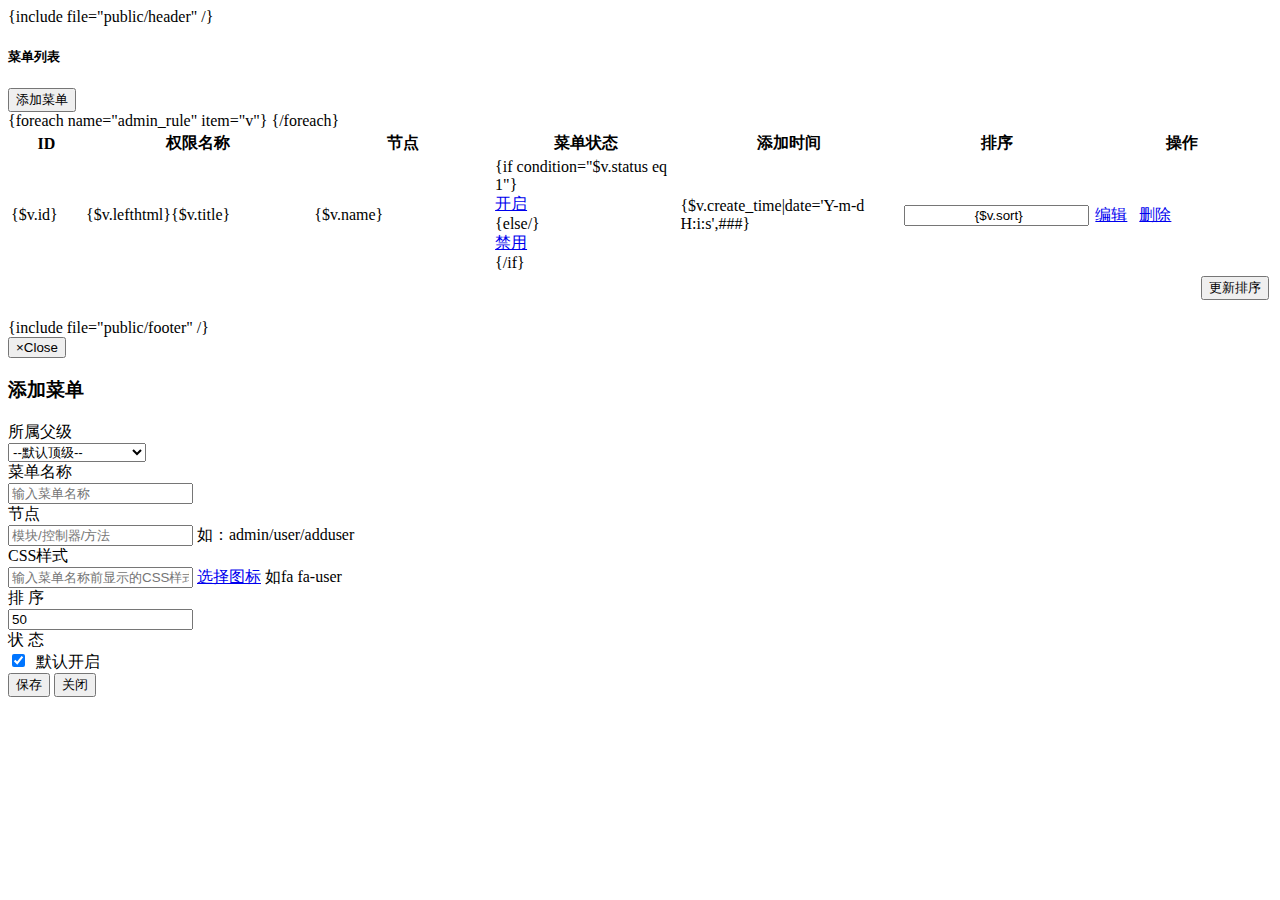
<file: application/admin/view/menu/index.html>
{include file="public/header" /}
<body class="gray-bg">
<div class="wrapper wrapper-content animated fadeInRight">
    <div class="ibox float-e-margins">
        <div class="ibox-title">
            <h5>菜单列表</h5>
        </div>
        <div class="ibox-content">          
            <div class="row">
                <div class="col-sm-12">   
                    <div  class="col-sm-2">
                        <div class="input-group" >  
                            <button type="button" class="btn btn-primary btn-outline" data-toggle="modal" data-target="#myModal">添加菜单</button> 
                        </div>
                    </div>                                                                                        
                </div>
            </div>
            <div class="hr-line-dashed"></div>
            <div class="example-wrap">
                <div class="example">
                    <form id="ruleorder" name="ruleorder" method="post" action="{:url('ruleorder')}" >
                        <table class="table table-bordered table-hover">
                            <thead>
                                <tr class="long-tr">
                                    <th width="6%">ID</th>
                                    <th width="19%">权限名称</th>
                                    <th width="15%">节点</th>
                                    <th width="15%">菜单状态</th>
                                    <th width="18%">添加时间</th>
                                    <th width="10%">排序</th>
                                    <th width="15%">操作</th>
                                </tr>
                            </thead>
                            <tbody>                       
                                {foreach name="admin_rule" item="v"}
                                    <tr class="long-td">
                                        <td>{$v.id}</td>
                                        <td style='text-align:left;padding-left:{if condition="$v.leftpin neq 0"}{$v.leftpin}px{/if}'>{$v.lefthtml}{$v.title}</td>
                                        <td>{$v.name}</td>                                  
                                        <td>
                                            {if condition="$v.status eq 1"}
                                                <a class="red" href="javascript:;" onclick="rule_state({$v.id});">
                                                    <div id="zt{$v.id}"><span class="label label-info">开启</span></div>
                                                </a>
                                            {else/}
                                                <a class="red" href="javascript:;" onclick="rule_state({$v.id});">
                                                    <div id="zt{$v.id}"><span class="label label-danger">禁用</span></div>
                                                </a>
                                            {/if} 
                                        </td>
                                        <td>{$v.create_time|date='Y-m-d H:i:s',###}</td>
                                        <td style="padding: 3px" >
                                            <div >
                                                <input name="{$v.id}" value=" {$v.sort}" width="50%" style="text-align:center;" class="form-control">
                                            </div>
                                        </td>                                                             
                                        <td>                                   
                                            <a href="{:url('edit_rule',['id'=>$v.id])}" class="btn btn-primary btn-xs">
                                                <i class="fa fa-paste"></i> 编辑</a>&nbsp;&nbsp;
                                            <a href="javascript:;" onclick="del_rule({$v.id})" class="btn btn-danger btn-xs">
                                                <i class="fa fa-trash-o"></i> 删除</a>                                       
                                        </td>
                                    </tr>
                                {/foreach}
                                <tr>
                                    <td colspan="8" align="right">
                                    <button type="submit"  id="btnorder" class="btn btn-info">更新排序</button></td>
                                </tr>
                            </tbody>
                        </table>
                    </form>
                </div>
            </div>
        </div>
    </div>
</div>

</div>
{include file="public/footer" /}
    <div class="modal  fade" id="myModal" tabindex="-1" role="dialog"  aria-hidden="true">
        <div class="modal-dialog">
            <div class="modal-content">
                <div class="modal-header">
                    <button type="button" class="close" data-dismiss="modal"><span aria-hidden="true">&times;</span><span class="sr-only">Close</span></button>
                    <h3 class="modal-title">添加菜单</h3>                  
                </div>
                <form class="form-horizontal" name="add_rule" id="add_rule" method="post" action="{:url('add_rule')}">
                    <div class="ibox-content">
                            <div class="form-group">
                                <label class="col-sm-3 control-label">所属父级</label>
                                <div class="col-sm-8">                                                      
                                    <select name="pid" class="form-control m-b">
                                        <option value="0">--默认顶级--</option>
                                        {foreach name="admin_rule" item="v"}
                                            <option value="{$v.id}" style="margin-left:55px;">{$v.lefthtml}{$v.title}</option>                                          
                                        {/foreach}
                                    </select>                                    
                                </div>
                            </div>
                            <div class="form-group">
                                <label class="col-sm-3 control-label">菜单名称</label>
                                <div class="col-sm-8">
                                    <input type="text" name="title" id="title" placeholder="输入菜单名称" class="form-control"/>
                                </div>
                            </div>                      
                            <div class="hr-line-dashed"></div>
                            <div class="form-group">
                                <label class="col-sm-3 control-label">节点</label>
                                <div class="col-sm-8">
                                    <input type="text" name="name" id="name" placeholder="模块/控制器/方法" class="form-control"/>
                                    <span class="help-block m-b-none">如：admin/user/adduser </span>
                                </div>
                            </div>  
                            <div class="hr-line-dashed"></div>
                            <div class="form-group">
                                <label class="col-sm-3 control-label">CSS样式</label>
                                <div class="col-sm-8">
                                    <input type="text" name="css" id="css" placeholder="输入菜单名称前显示的CSS样式" class="form-control"/>
                                    <span class="help-block m-b-none"> <a href="http://fontawesome.dashgame.com/" target="_black">选择图标</a> 如fa fa-user </span>
                                </div>
                            </div>
                            <div class="hr-line-dashed"></div>
                            <div class="form-group">
                                <label class="col-sm-3 control-label">排&nbsp;序</label>
                                <div class="col-sm-8">
                                    <input type="text" name="sort" id="sort" value="50" placeholder="输入排序" class="form-control"/>
                                </div>
                            </div>
                            <div class="hr-line-dashed"></div>
                            <div class="form-group">
                                <label class="col-sm-3 control-label">状&nbsp;态</label>
                                <div class="col-sm-6">
                                    <div class="radio ">                                        
                                        <input type="checkbox" name='status' value="1" class="js-switch" checked />&nbsp;&nbsp;默认开启                                     
                                    </div>
                                </div>
                            </div>                  
                        </div>
                    <div class="modal-footer">
                        <button type="submit" class="btn btn-primary"><i class="fa fa-save"></i> 保存</button>
                        <button type="button" class="btn btn-danger" data-dismiss="modal"><i class="fa fa-close"></i> 关闭</button>                    
                    </div>
                </form>
            </div>
        </div>
    </div>

<script type="text/javascript">
   
    $(function(){
        $('#add_rule').ajaxForm({
            beforeSubmit: checkForm, 
            success: complete, 
            dataType: 'json'
        });
        
        function checkForm(){
            if( '' == $.trim($('#title').val())){
                layer.msg('请输入菜单名称',{icon:2,time:1500,shade: 0.1}, function(index){
                layer.close(index);
                });
                return false;
            }
            
            if( '' == $.trim($('#name').val())){
                layer.msg('控制器/方法不能为空',{icon:0,time:1500,shade: 0.1}, function(index){
                layer.close(index);
                });
                return false;
            }
        }


        function complete(data){
            if(data.code==1){
                layer.msg(data.msg, {icon: 6,time:1500,shade: 0.1}, function(index){
                    window.location.href="{:url('menu/index')}";
                });
            }else{
                layer.msg(data.msg, {icon: 6,time:1500,shade: 0.1});
                return false;   
            }
        }
     
    });


    //更新排序
    $(function(){
        $('#ruleorder').ajaxForm({
            success: complete, 
            dataType: 'json'
        });

        function complete(data){
            if(data.code==1){
                layer.msg(data.msg, {icon: 1,time:1500,shade: 0.1}, function(index){
                    window.location.href="{:url('menu/index')}";
                });
            }else{
                layer.msg(data.msg, {icon: 2,time:1500,shade: 0.1}, function(index){
                    layer.close(index);
                    window.location.href=data.url;
                });
            }
        }
    });


/**
 * [del_rule 删除菜单]
 * @Author[]
 * @param   {[type]}    id [用户id]
 */
function del_rule(id){
    layer.confirm('确认删除此菜单?', {icon: 3, title:'提示'}, function(index){
        //do something
        $.getJSON('./del_rule', {'id' : id}, function(res){
            if(res.code == 1){
                layer.msg(res.msg,{icon:1,time:1500,shade: 0.1},function(index){
                    layer.close(index);
                    window.location.href="{:url('menu/index')}";
                });
               
            }else{
                layer.msg(res.msg,{icon:0,time:1500,shade: 0.1});
            }
        });

        layer.close(index);
    })

}

/**
 * [user_state 用户状态]
 * @param  {[type]} val [description]
 * @Author[]
 */
function rule_state(val){
    $.post('{:url("rule_state")}',
    {id:val},
    function(data){
         
        if(data.code==1){
            var a='<span class="label label-danger">禁用</span>'
            $('#zt'+val).html(a);
            layer.msg(data.msg,{icon:2,time:1500,shade: 0.1,});
            return false;
        }else{
            var b='<span class="label label-info">开启</span>'
            $('#zt'+val).html(b);
            layer.msg(data.msg,{icon:1,time:1500,shade: 0.1,});
            return false;
        }         
        
    });
    return false;
}

    //IOS开关样式配置
   var elem = document.querySelector('.js-switch');
        var switchery = new Switchery(elem, {
            color: '#1AB394'
        });
    var config = {
        '.chosen-select': {},                    
    }
    for (var selector in config) {
        $(selector).chosen(config[selector]);
    }
</script>
</body>
</html>
</file>
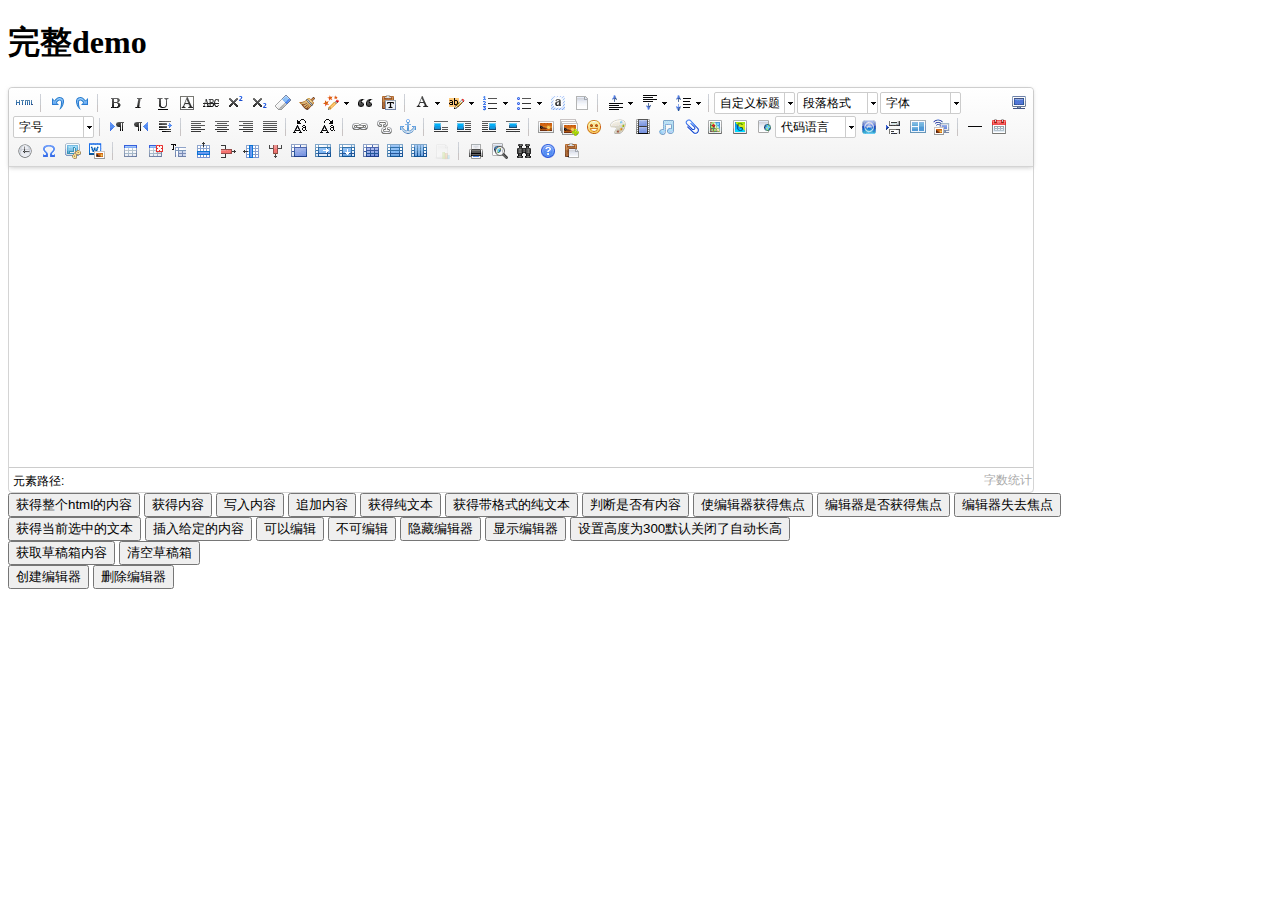
<file: public/static/admin/ueditor/index.html>
<!DOCTYPE HTML PUBLIC "-//W3C//DTD HTML 4.01 Transitional//EN"
        "http://www.w3.org/TR/html4/loose.dtd">
<html>
<head>
    <title>完整demo</title>
    <meta http-equiv="Content-Type" content="text/html;charset=utf-8"/>
    <script type="text/javascript" charset="utf-8" src="ueditor.config.js"></script>
    <script type="text/javascript" charset="utf-8" src="ueditor.all.min.js"> </script>
    <!--建议手动加在语言，避免在ie下有时因为加载语言失败导致编辑器加载失败-->
    <!--这里加载的语言文件会覆盖你在配置项目里添加的语言类型，比如你在配置项目里配置的是英文，这里加载的中文，那最后就是中文-->
    <script type="text/javascript" charset="utf-8" src="lang/zh-cn/zh-cn.js"></script>

    <style type="text/css">
        div{
            width:100%;
        }
    </style>
</head>
<body>
<div>
    <h1>完整demo</h1>
    <script id="editor" type="text/plain" style="width:1024px;height:500px;"></script>
</div>
<div id="btns">
    <div>
        <button onclick="getAllHtml()">获得整个html的内容</button>
        <button onclick="getContent()">获得内容</button>
        <button onclick="setContent()">写入内容</button>
        <button onclick="setContent(true)">追加内容</button>
        <button onclick="getContentTxt()">获得纯文本</button>
        <button onclick="getPlainTxt()">获得带格式的纯文本</button>
        <button onclick="hasContent()">判断是否有内容</button>
        <button onclick="setFocus()">使编辑器获得焦点</button>
        <button onmousedown="isFocus(event)">编辑器是否获得焦点</button>
        <button onmousedown="setblur(event)" >编辑器失去焦点</button>

    </div>
    <div>
        <button onclick="getText()">获得当前选中的文本</button>
        <button onclick="insertHtml()">插入给定的内容</button>
        <button id="enable" onclick="setEnabled()">可以编辑</button>
        <button onclick="setDisabled()">不可编辑</button>
        <button onclick=" UE.getEditor('editor').setHide()">隐藏编辑器</button>
        <button onclick=" UE.getEditor('editor').setShow()">显示编辑器</button>
        <button onclick=" UE.getEditor('editor').setHeight(300)">设置高度为300默认关闭了自动长高</button>
    </div>

    <div>
        <button onclick="getLocalData()" >获取草稿箱内容</button>
        <button onclick="clearLocalData()" >清空草稿箱</button>
    </div>

</div>
<div>
    <button onclick="createEditor()">
    创建编辑器</button>
    <button onclick="deleteEditor()">
    删除编辑器</button>
</div>

<script type="text/javascript">

    //实例化编辑器
    //建议使用工厂方法getEditor创建和引用编辑器实例，如果在某个闭包下引用该编辑器，直接调用UE.getEditor('editor')就能拿到相关的实例
    var ue = UE.getEditor('editor');


    function isFocus(e){
        alert(UE.getEditor('editor').isFocus());
        UE.dom.domUtils.preventDefault(e)
    }
    function setblur(e){
        UE.getEditor('editor').blur();
        UE.dom.domUtils.preventDefault(e)
    }
    function insertHtml() {
        var value = prompt('插入html代码', '');
        UE.getEditor('editor').execCommand('insertHtml', value)
    }
    function createEditor() {
        enableBtn();
        UE.getEditor('editor');
    }
    function getAllHtml() {
        alert(UE.getEditor('editor').getAllHtml())
    }
    function getContent() {
        var arr = [];
        arr.push("使用editor.getContent()方法可以获得编辑器的内容");
        arr.push("内容为：");
        arr.push(UE.getEditor('editor').getContent());
        alert(arr.join("\n"));
    }
    function getPlainTxt() {
        var arr = [];
        arr.push("使用editor.getPlainTxt()方法可以获得编辑器的带格式的纯文本内容");
        arr.push("内容为：");
        arr.push(UE.getEditor('editor').getPlainTxt());
        alert(arr.join('\n'))
    }
    function setContent(isAppendTo) {
        var arr = [];
        arr.push("使用editor.setContent('欢迎使用ueditor')方法可以设置编辑器的内容");
        UE.getEditor('editor').setContent('欢迎使用ueditor', isAppendTo);
        alert(arr.join("\n"));
    }
    function setDisabled() {
        UE.getEditor('editor').setDisabled('fullscreen');
        disableBtn("enable");
    }

    function setEnabled() {
        UE.getEditor('editor').setEnabled();
        enableBtn();
    }

    function getText() {
        //当你点击按钮时编辑区域已经失去了焦点，如果直接用getText将不会得到内容，所以要在选回来，然后取得内容
        var range = UE.getEditor('editor').selection.getRange();
        range.select();
        var txt = UE.getEditor('editor').selection.getText();
        alert(txt)
    }

    function getContentTxt() {
        var arr = [];
        arr.push("使用editor.getContentTxt()方法可以获得编辑器的纯文本内容");
        arr.push("编辑器的纯文本内容为：");
        arr.push(UE.getEditor('editor').getContentTxt());
        alert(arr.join("\n"));
    }
    function hasContent() {
        var arr = [];
        arr.push("使用editor.hasContents()方法判断编辑器里是否有内容");
        arr.push("判断结果为：");
        arr.push(UE.getEditor('editor').hasContents());
        alert(arr.join("\n"));
    }
    function setFocus() {
        UE.getEditor('editor').focus();
    }
    function deleteEditor() {
        disableBtn();
        UE.getEditor('editor').destroy();
    }
    function disableBtn(str) {
        var div = document.getElementById('btns');
        var btns = UE.dom.domUtils.getElementsByTagName(div, "button");
        for (var i = 0, btn; btn = btns[i++];) {
            if (btn.id == str) {
                UE.dom.domUtils.removeAttributes(btn, ["disabled"]);
            } else {
                btn.setAttribute("disabled", "true");
            }
        }
    }
    function enableBtn() {
        var div = document.getElementById('btns');
        var btns = UE.dom.domUtils.getElementsByTagName(div, "button");
        for (var i = 0, btn; btn = btns[i++];) {
            UE.dom.domUtils.removeAttributes(btn, ["disabled"]);
        }
    }

    function getLocalData () {
        alert(UE.getEditor('editor').execCommand( "getlocaldata" ));
    }

    function clearLocalData () {
        UE.getEditor('editor').execCommand( "clearlocaldata" );
        alert("已清空草稿箱")
    }
</script>
</body>
</html>
</file>
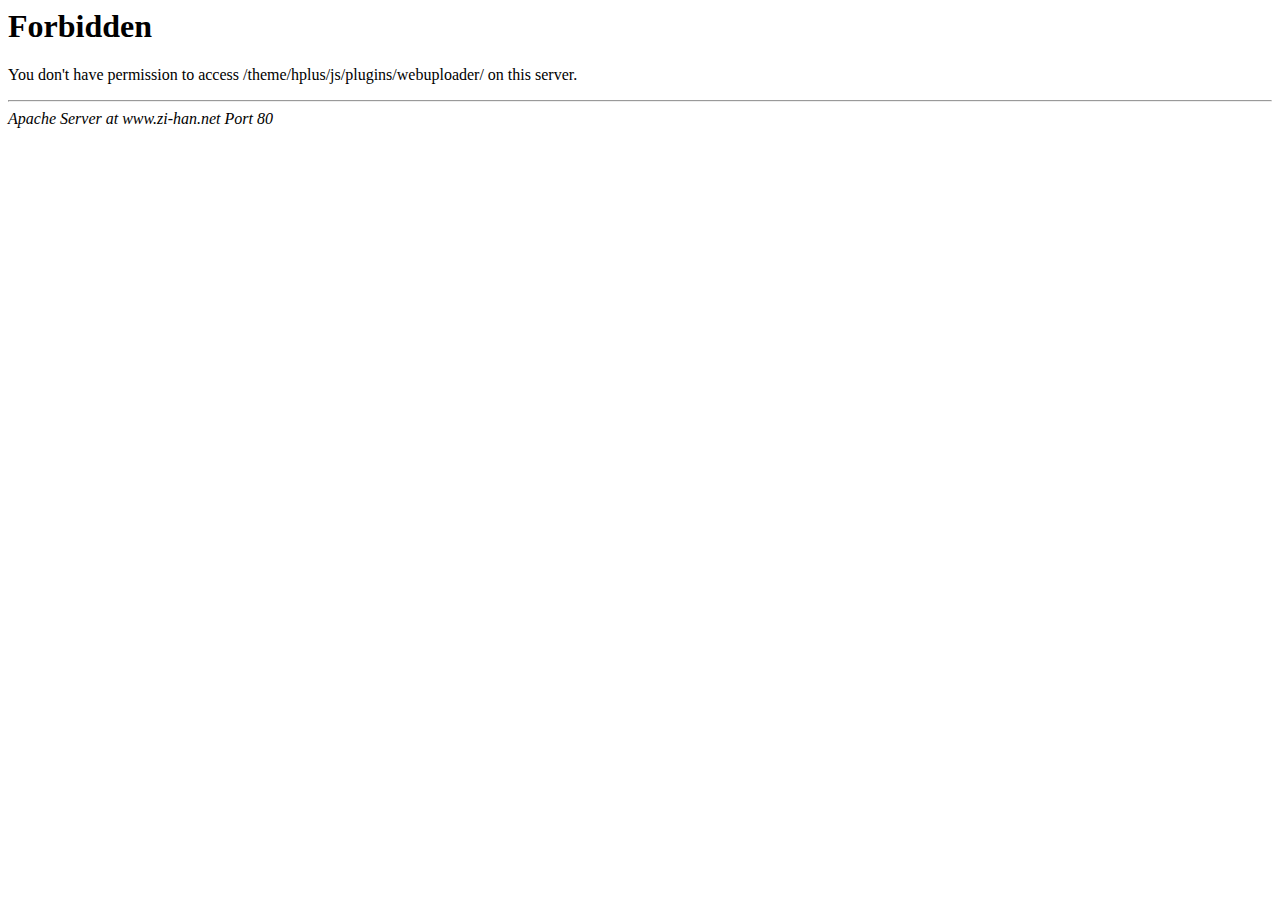
<file: public/static/admin/js/plugins/webuploader/index.html>
<!DOCTYPE HTML PUBLIC "-//IETF//DTD HTML 2.0//EN">
<html><head>
<title>403 Forbidden</title>
</head><body>
<h1>Forbidden</h1>
<p>You don't have permission to access /theme/hplus/js/plugins/webuploader/
on this server.</p>
<hr>
<address>Apache Server at www.zi-han.net Port 80</address>
</body></html>
</file>
